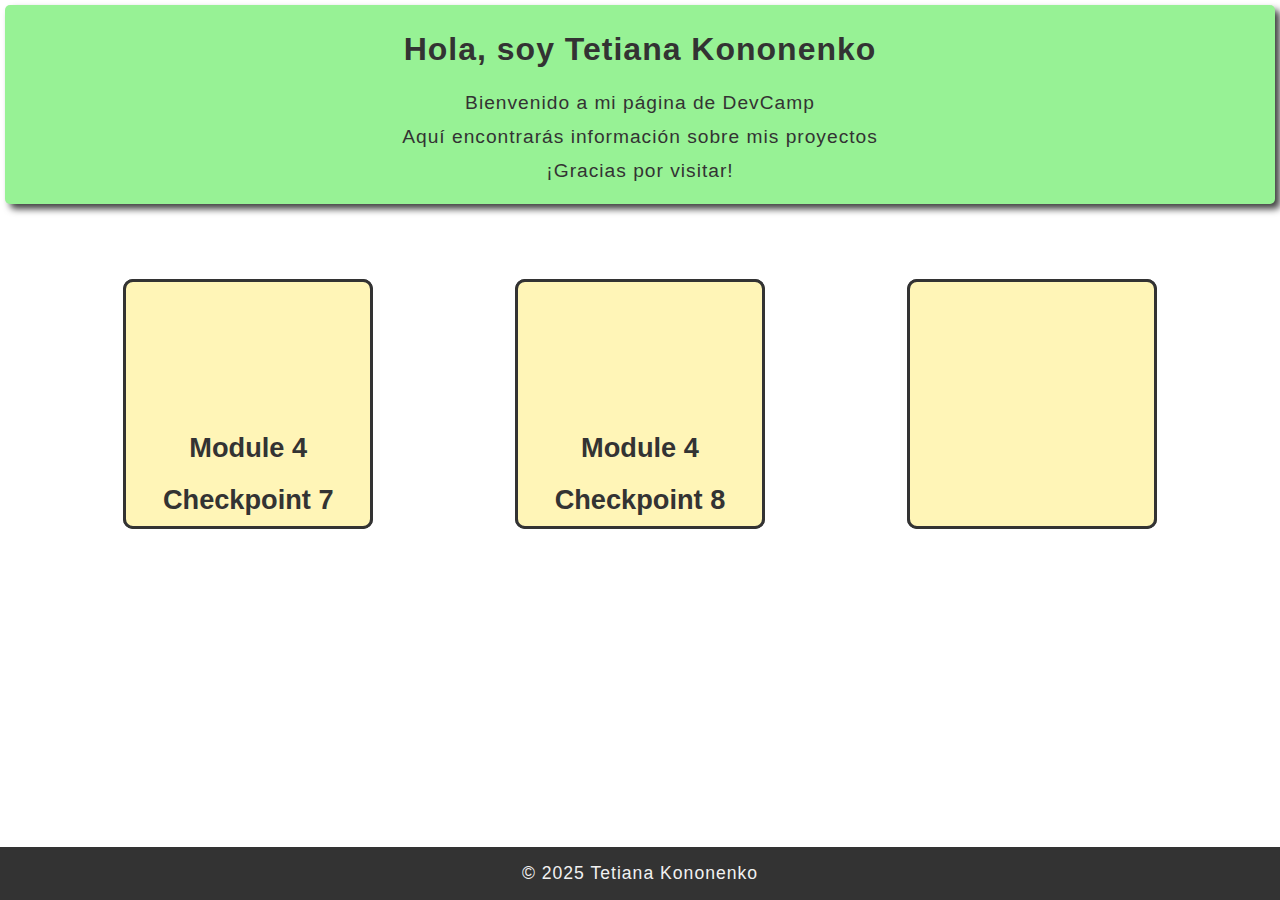
<file: index.html>
<!DOCTYPE html>
<html lang="es">
<head>
    <meta charset="UTF-8">
    <meta name="viewport" content="width=device-width, initial-scale=1.0">
    <title>DevCamp - Tetiana Kononenko</title>
    <link rel="stylesheet" href="css/commun.css">
    <link rel="stylesheet" href="css/homepage.css">
    <link rel="stylesheet" href="css/media_queries.css">
</head>
<body>
    <header>
        <h1>Hola, soy Tetiana Kononenko</h1>
        <p>Bienvenido a mi página de DevCamp</p>
        <p>Aquí encontrarás información sobre mis proyectos</p>
        <p>¡Gracias por visitar!</p>
    </header>
    <main class="main-wrapper">
        <!-- Checkpoint 7 -->
        <div class="card-container">
            <div class="front-wrapper">
                <h3>Module 4</h3>
                <h3>Checkpoint 7</h3>
            </div>
            <div class="back-wrapper">
                <a href="m4c7.html">PREGUNTAS TEÓRICAS</a>
            </div>
        </div>
        <!-- Checkpoint 8 -->
        <div class="card-container">
            <div class="front-wrapper">
                <h3>Module 4</h3>
                <h3>Checkpoint 8</h3>
            </div>
            <div class="back-wrapper">
                <a href="m4c8.html">PREGUNTAS TEÓRICAS</a>
            </div>
        </div>
        <!-- test -->
        <div class="card-container">
            <div class="front-wrapper">
                <h3></h3>
                <h3></h3>
            </div>
            <div class="back-wrapper">
                <a href="#"></a>
            </div>
        </div>
    </main>
    <footer>
        <p>&copy; 2025 Tetiana Kononenko</p>
    </footer>
</body>
</html>
</file>
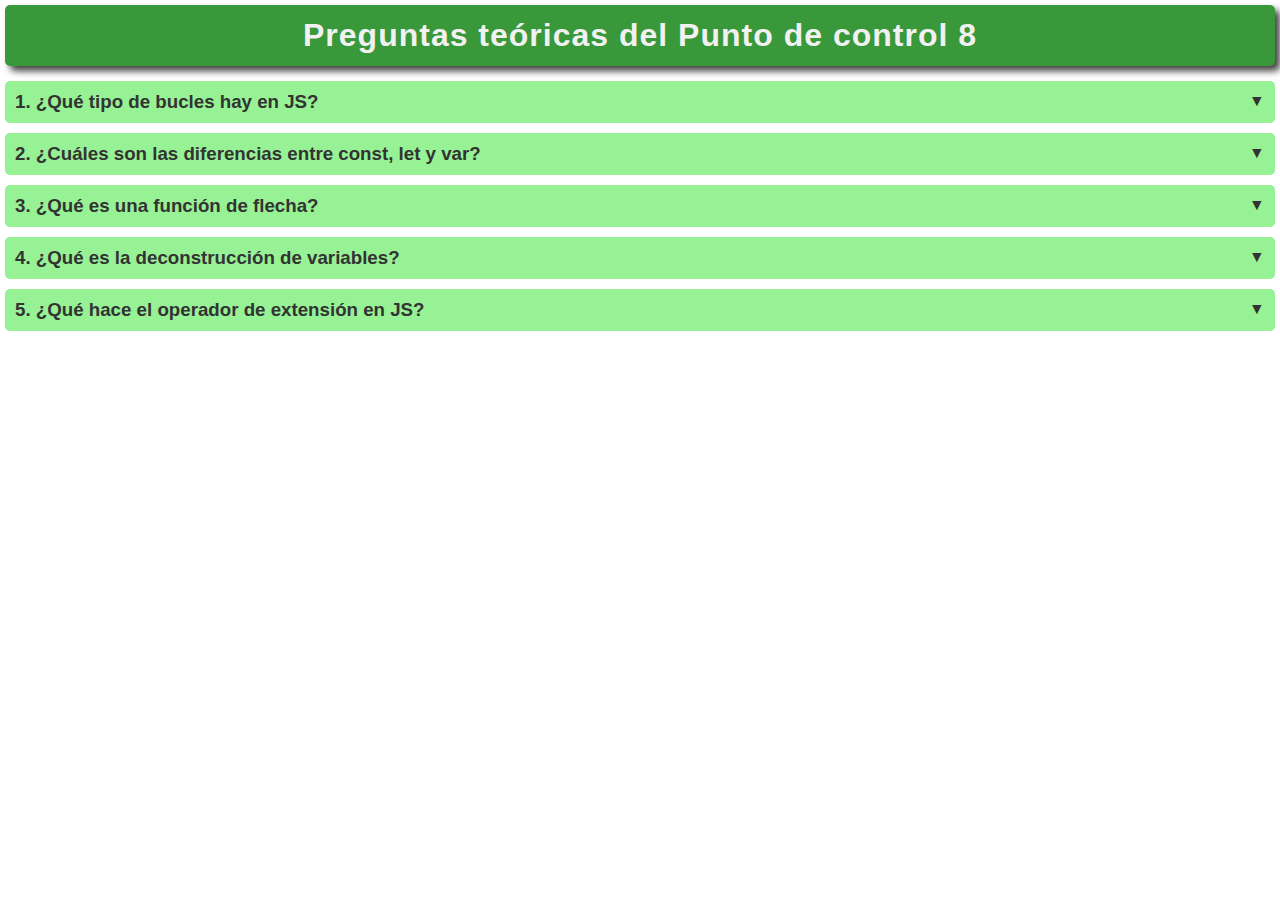
<file: m4c8.html>
<!DOCTYPE html>
<html lang="es">
<head>
    <meta charset="UTF-8">
    <meta name="viewport" content="width=device-width, initial-scale=1.0">
    <title>M4C8</title>
    <link rel="stylesheet" href="css/commun.css">
    <!-- TODO delete -->
    <link rel="stylesheet" href="css/style.css">
</head>
<body>
    <header>
        <h1>Preguntas teóricas del Punto de control 8</h1>
    </header>
    <main>
<!-- 1 question -->
        <div class="question-answer">
            <div class="question-wrapper">
                <h3>1. ¿Qué tipo de bucles hay en JS?</h3>
                <div class="arrow down">&#9650;</div>
            </div>
            <div class="answer-wrapper close">
                <div class="answer-contenido">
                    <div class="flex-container">
                        <div class="text-wrapper">
                            <p>
                                <b class="large-text">Un ciclo</b> es una construcción en programación que permite repetir el mismo bloque de código varias veces mientras se cumpla una determinada condición.
                            </p>
                            <br>
                            <p>
                                <i class="underlined">Los ciclos son útiles cuando se necesita:</i>
                            </p>
                            <ul>
                                <li>recorrer los elementos de un arreglo;</li>
                                <li>realizar una tarea muchas veces (por ejemplo, contar hasta 100);</li>
                                <li>solicitar la entrada del usuario hasta que introduzca un valor correcto;</li>
                                <li>automatizar acciones repetitivas.</li>
                            </ul>
                            <br>
                            <p>
                                <i class="underlined">En JavaScript hay varios tipos principales de ciclos:</i>
                            </p>
                            <ul>
                                <li><b>for</b> - ciclo con una cantidad conocida de repeticiones de antemano.</li>
                                <li><b>while</b> - ciclo con una cantidad desconocida de repeticiones, mientras se cumpla una condición.</li>
                                <li><b>do...while</b> - como while, pero el código se ejecuta al menos una vez.</li>
                                <li><b>for...in</b> - se utiliza para recorrer las propiedades de un objeto.</li>
                                <li><b>for...of</b> - se utiliza para recorrer los valores de objetos iterables (arreglos, cadenas, etc.).</li>
                            </ul>
                            <!-- <br> -->
                        </div>
                        <div class="img-wrapper">
                            <img src="img/loops.jpg" alt="loops">
                        </div>
                    </div>
                    <hr>
                    <p>
                        &#128204; <b class="large-text">El ciclo for</b> es un ciclo universal con un contador controlado. Se usa más comúnmente cuando se sabe de antemano cuántas veces se deben repetir las acciones.
                    </p>
                    <br>
                    <p>
                        Estructura del ciclo <b>for</b>:
                    </p>
                    <pre><code>
for (variable; condición; paso) {
    // cuerpo del ciclo
}
                    </code></pre>
                    <ul>
                        <li>se ejecuta el variable (por ejemplo, let i = 0) - esta es la inicialización;</li>
                        <li>se evalúa la condición (por ejemplo, i &lt; 5) - si es true, se ejecuta el cuerpo del ciclo;</li>
                        <li>después de ejecutar el cuerpo del ciclo, se realiza el paso (por ejemplo, i++ - incremento del contador);</li>
                        <li>se vuelve a verificar la condición, y así sucesivamente.</li>
                    </ul>
                    <br>
                    <p>
                        Ejemplo:
                    </p>
                    <pre><code>
for (let i = 1; i &lt;= 3; i++) {
    console.log(`Iteración número ${i}`);
}

// Iteración número 1  
// Iteración número 2  
// Iteración número 3
                    </code></pre>
                    <br>
                    <p>
                        <i class="underlined">¿Cuándo se utiliza el ciclo <b>for</b>?</i>
                    </p>
                    <ul>
                        <li>Cuando se conoce la cantidad exacta de iteraciones.</li>
                        <li>Al recorrer un arreglo por índices.</li>
                        <li>Cuando se necesita controlar el paso (por ejemplo, i += 2, i--).</li>
                    </ul>
                    <hr>
                    <p>
                        &#128204; <b class="large-text">El ciclo while</b> ejecuta un bloque de código mientras la condición sea verdadera (true). Es útil cuando no se sabe de antemano cuántas veces se deben repetir las acciones.
                    </p>
                    <br>
                    <p>
                        Estructura del ciclo <b>while</b>:
                    </p>
                    <pre><code>
while (condición) {
  // cuerpo del ciclo
}
                    </code></pre>
                    <ul>
                        <li>primero se verifica la condición;</li>
                        <li>si la condición es true, se ejecuta el cuerpo del ciclo;</li>
                        <li>luego, se vuelve a verificar la condición;</li>
                        <li>esto se repite mientras la condición siga siendo verdadera;</li>
                    </ul>
                    <p>
                        Si la condición es <i>false</i> desde el principio, el cuerpo del ciclo no se ejecutará ni una sola vez.
                    </p>
                    <br>
                    <p>
                        Ejemplo:
                    </p>
                    <pre><code>
let number = 1;

while (number &lt;= 3) {
  console.log(`Número: ${number}`);
  number++;
}

// Número: 1  
// Número: 2  
// Número: 3
                    </code></pre>
                    <br>
                    <p>
                        <i class="underlined">¿Cuándo se utiliza el ciclo <b>while</b>?</i>
                    </p>
                    <ul>
                        <li>Cuando no sabes cuántas iteraciones serán necesarias.</li>
                        <li>Por ejemplo, al recibir datos del usuario, cuando necesitas esperar una entrada válida.</li>
                        <li>Al esperar un evento o estado (por ejemplo, la carga de datos).</li>
                    </ul>
                    <hr>
                    <p>
                        &#128204; <b class="large-text">El ciclo do...while</b> es similar al ciclo <b>while</b>, pero garantiza que el cuerpo del ciclo se ejecute al menos una vez, incluso si la condición es falsa desde el principio.
                    </p>
                    <br>
                    <p>
                        Estructura del ciclo <b>do...while</b>:
                    </p>
                    <pre><code>
do {
  // cuerpo del ciclo
} while (condición);
                    </code></pre>
                    <ul>
                        <li>se ejecuta el cuerpo del ciclo una vez;</li>
                        <li>luego se verifica la condición;</li>
                        <li>si la condición es true, el ciclo se repite;</li>
                        <li>si es false, el ciclo termina.</li>
                    </ul>
                    <br>
                    <p>
                        Ejemplo:
                    </p>
                    <pre><code>
let i = 5;

do {
  console.log(`Esto se imprimirá al menos una vez i = ${i}`);
  i++;
} while (i &lt; 3);

// Esto se imprimirá al menos una vez i = 5
                    </code></pre>
                    <br>
                    <p>
                        <i class="underlined">¿Cuándo se utiliza el ciclo <b>do...while</b>?</i>
                    </p>
                    <ul>
                        <li>Cuando necesitas asegurarte de que el cuerpo del ciclo se ejecute al menos una vez.</li>
                        <li>Por ejemplo, al pedir una contraseña antes de iniciar sesión — se debe solicitar la entrada al menos una vez.</li>
                        <li>Cuando la verificación debe hacerse después de ejecutar la acción.</li>
                    </ul>
                    <hr>
                    <p>
                        &#128204; <b class="large-text">El ciclo for...in</b> se utiliza para recorrer las propiedades de un objeto. Es útil cuando necesitas acceder a todas las propiedades de un objeto sin importar su orden.
                    </p>
                    <br>
                    <p>
                        Estructura del ciclo <b>for...in</b>:
                    </p>
                    <pre><code>
for (let clave in objeto) {
  // cuerpo del ciclo
}
                    </code></pre>
                    <ul>
                        <li>se declara una variable (por ejemplo, clave) que tomará el nombre de cada propiedad del objeto;</li>
                        <li>el cuerpo del ciclo se ejecuta para cada propiedad del objeto.</li>
                    </ul>
                    <br>
                    <p>
                        Ejemplo:
                    </p>
                    <pre><code>
let user = {
  nombre: 'Elena',
  edad: 30,
  ciudad: 'Kazan'
};

for (let clave in user) {
  console.log(clave + ": " + user[clave]);
}

// nombre: Elena
// edad: 30
// ciudad: Kazan
                    </code></pre>
                    <br>
                    <p>
                        <i class="underlined">¿Cuándo se utiliza el ciclo <b>for...in</b>?</i>
                    </p>
                    <ul>
                        <li>Cuando necesitas recorrer las propiedades de un objeto.</li>
                        <li>Cuando no importa el orden de las propiedades.</li>
                        <li>Cuando no necesitas acceder a los valores de un arreglo por índice.</li>
                    </ul>
                    <hr>
                    <p>
                        &#128204; <b class="large-text">El ciclo for...of</b> se utiliza para recorrer los valores de objetos iterables (arreglos, cadenas, etc.). Es útil cuando necesitas acceder a los valores sin preocuparte por los índices.
                    </p>
                    <br>
                    <p>
                        Estructura del ciclo <b>for...of</b>:
                    </p>
                    <pre><code>
for (let variable of colección) {
  // cuerpo del ciclo
}
                    </code></pre>
                    <ul>
                        <li>se declara una variable (por ejemplo, variable) que tomará el valor de cada elemento de la colección;</li>
                        <li>el cuerpo del ciclo se ejecuta para cada elemento de la colección.</li>
                    </ul>
                    <br>
                    <p>
                        Ejemplo:
                    </p>
                    <pre><code>
let names = ['Anna', 'Boris', 'Víctor'];

for (let name of names) {
  console.log(`Hola, ${name}!`);
}

// Hola, Anna!
// Hola, Boris!
// Hola, Víctor!
                    </code></pre>
                    <br>
                    <p>
                        <i class="underlined">¿Cuándo se utiliza el ciclo <b>for...of</b>?</i>
                    </p>
                    <ul>
                        <li>Cuando necesitas recorrer los valores de un objeto iterable.</li>
                        <li>Cuando no necesitas preocuparte por los índices.</li>
                        <li>Cuando no necesitas acceder a las propiedades del objeto.</li>
                    </ul>
                </div>
                <div class="arrow-2">&#9650;</div>
            </div>
        </div>
<!-- 2 question -->
        <div class="question-answer">
            <div class="question-wrapper">
                <h3>2. ¿Cuáles son las diferencias entre const, let y var?</h3>
                <div class="arrow down">&#9650;</div>
            </div>
            <div class="answer-wrapper close">
                <div class="answer-contenido">
                    <p>
                        Cuando comenzamos a aprender a programar en JavaScript, una de las primeras cosas con las que nos encontramos es la declaración de variables. En JavaScript, existen tres palabras clave para esto: <b>let</b>, <b>const</b> y <b>var</b>. Todas se usan para crear variables, pero entre ellas existen diferencias importantes. Para entender mejor cómo y cuándo usar cada una de ellas, vamos a analizar cada una por separado.
                    </p>
                    <div class="img-wrapper">
                        <img src="img/var_let_const.jpeg" alt="variables">
                    </div>
                    <hr>
                    <p>
                        &#128204; <b class="large-text">var</b> - es una palabra clave que se utilizaba para declarar variables antes de la llegada de ES6 (la nueva versión de JavaScript que se lanzó en 2015). <b>var</b> es, en esencia, el método antiguo para crear variables, y aunque aún se puede usar, hoy en día se recomienda utilizar formas más modernas de declarar variables, como let y const.
                    </p>
                    <br>
                    <p>
                        Las variables declaradas con <b>var</b> tienen un <b>ámbito funcional</b> (function scope). Esto significa que esas variables están disponibles dentro de toda la función en la que fueron declaradas, y no son accesibles fuera de esa función. Si la variable se declara fuera de cualquier función, será global.
                    </p>
                    <p>
                        Ejemplo:   
                    </p>
                    <pre><code>
function testVar() {
    var x = 10;
    if (true) {
        var x = 20; // redefinimos x dentro del bloque if
        console.log(x); // 20
    }
    console.log(x); // 20, porque x fue cambiada dentro del bloque if
}
                    </code></pre>
                    <p>
                        En este ejemplo, la variable <b>x</b> se redefine dentro del bloque <b>if</b>, y su valor cambia tanto dentro como fuera del bloque. Esto se debe a que <b>var</b> tiene un ámbito funcional.
                    </p>
                    <br>
                    <p>
                        Puedes declarar una variable usando <b>var</b> varias veces dentro del mismo ámbito, y esto no causará un error. Sin embargo, es importante tener en cuenta que la segunda declaración sobrescribirá el valor de la variable, lo que puede generar comportamientos inesperados en tu código.
                    </p>
                    <p>
                        Ejemplo:   
                    </p>
                    <pre><code>
var x = 10;
var x = 20; // No hay error, pero x ahora tiene el valor 20

console.log(x); // 20
                    </code></pre>
                    <p>
                        En este ejemplo, la variable <b>x</b> se declara dos veces con <b>var</b>, y no se produce ningún error. Sin embargo, el valor de <b>x</b> cambia a <b>20</b> después de la segunda declaración.
                    </p>
                    <br>
                    <p>
                        <i class="underlined">¿Cuándo se utiliza <b>var</b>?</i>
                    </p>
                    <ul>
                        <li>Cuando necesitas compatibilidad con versiones antiguas de JavaScript.</li>
                        <li>Cuando no te importa el ámbito de la variable.</li>
                        <li>Cuando estás trabajando en un código heredado que ya utiliza <b>var</b>.</li>
                    </ul>
                    <p>
                        Aunque var sigue funcionando en JavaScript, su uso puede provocar errores difíciles de depurar, especialmente si se olvida cómo funciona el ámbito (scope). Esto fue solucionado con la introducción de let y const en ES6.
                    </p>
                    <hr>
                    <p>
                        &#128204; <b>let</b> - es una palabra clave que se introdujo en ES6 y se utiliza para declarar variables con un <b>ámbito de bloque</b> (block scope). Esto significa que las variables declaradas con let solo están disponibles dentro del bloque en el que fueron declaradas (por ejemplo, dentro de un bucle o una declaración if).
                    </p>
                    <p>
                        Ejemplo:
                    </p>
                    <pre><code>
if (true) {
    let a = 10;
    console.log(a); // 10
}
console.log(a); // Error: a no está definido, ya que solo existe dentro del bloque if
                    </code></pre>
                    <p>
                        En este ejemplo, la variable <b>a</b> se declara dentro del bloque <b>if</b>, y no está disponible fuera de ese bloque. Esto ayuda a evitar conflictos de nombres y errores en el código.
                    </p>
                    <br>
                    <p>
                        Puedes declarar una variable usando <b>let</b> varias veces dentro del mismo ámbito, pero esto causará un error. Esto es diferente a <b>var</b>, donde puedes redeclarar variables sin problemas.
                    </p>
                    <p>
                        Ejemplo:   
                    </p>
                    <pre><code>
let a = 10;
let a = 20; // Error: la variable a ya ha sido declarada
                    </code></pre>
                    <p>
                        En este ejemplo, la variable <b>a</b> se declara dos veces con <b>let</b>, y esto causa un error porque no se permite redeclarar variables con let en el mismo ámbito.
                    </p>
                    <br>
                    <p>
                        <i class="underlined">¿Cuándo se utiliza <b>let</b>?</i>
                    </p>
                    <ul>
                        <li>Cuando necesitas una variable con un ámbito de bloque.</li>
                        <li>Cuando no necesitas que la variable sea global.</li>
                        <li>Cuando quieres evitar conflictos de nombres y errores en el código.</li>
                    </ul>
                    <p>
                        <b>let</b> es la opción más segura y moderna para declarar variables en JavaScript, y se recomienda su uso en la mayoría de los casos.
                    </p>
                    <hr>
                    <p>
                        &#128204; <b class="large-text">const</b> - es otra palabra clave introducida en ES6 que se utiliza para declarar variables con un <b>ámbito de bloque</b> (block scope), al igual que <b>let</b>. Sin embargo, la principal diferencia entre <b>const</b> y <b>let</b> es que las variables declaradas con <b>const</b> no pueden ser reasignadas después de su declaración. Esto significa que una vez que le das un valor a una variable con <b>const</b>, no puedes cambiar ese valor.
                    </p>
                    <p>
                        Ejemplo:
                    </p>
                    <pre><code>
const PI = 3.14;
PI = 3.14159; // Error: no se puede reasignar una variable const
                    </code></pre>
                    <p>
                        En este ejemplo, la variable <b>PI</b> se declara con <b>const</b>, y luego se intenta cambiar su valor. Esto causa un error porque no se permite reasignar variables declaradas con <b>const</b>.
                    </p>
                    <br>
                    <p>
                        Puedes declarar un objeto o un arreglo usando <b>const</b>, pero puedes modificar sus propiedades o elementos. Esto se debe a que el valor de la variable sigue siendo el mismo (la referencia al objeto o arreglo), pero puedes cambiar el contenido del objeto o arreglo.
                    </p>
                    <p>
                        Ejemplo:
                    </p>
                    <pre><code>
const person = {
    name: 'Juan',
    age: 30
};

person.age = 35; // Esto es válido, ya que estamos modificando una propiedad del objeto
console.log(person.age); // 35
                    </code></pre>
                    <p>
                        En este ejemplo, la variable <b>persona</b> se declara con <b>const</b>, pero se puede modificar la propiedad <b>edad</b> del objeto sin problemas.
                    </p>
                    <br>
                    <p>
                        <i class="underlined">¿Cuándo se utiliza <b>const</b>?</i>
                    </p>
                    <ul>
                        <li>Cuando necesitas una variable con un ámbito de bloque.</li>
                        <li>Cuando no necesitas que la variable sea reasignada.</li>
                        <li>Cuando quieres evitar errores de reasignación accidental.</li>
                        <li>Cuando trabajas con objetos o arreglos y no necesitas cambiar la referencia del objeto o arreglo.</li>
                    </ul>
                    <p>
                        <b>const</b> es una excelente opción para declarar variables que no deben cambiar, y se recomienda su uso en la mayoría de los casos donde no necesitas reasignar la variable.
                    </p>
                    <hr>
                    <p>
                        Cuando escribes código en JavaScript, elegir correctamente el tipo de variable es un paso importante para escribir un código claro, confiable y seguro.
                    </p>
                    <p>
                        En general, se recomienda usar <b>let</b> y <b>const</b> en lugar de <b>var</b>, ya que ofrecen un mejor control sobre el ámbito de las variables y ayudan a evitar errores comunes en el código. La mayoría de los desarrolladores modernos prefieren usar <b>let</b> y <b>const</b> para declarar variables, y solo usan <b>var</b> en casos específicos donde es necesario.
                    </p>
                    <div class="img-wrapper">
                        <img src="img/variables.png" alt="variables">
                    </div>
                </div>
                <div class="arrow-2">&#9650;</div>
            </div>
        </div>
<!-- 3 question -->
        <div class="question-answer">
            <div class="question-wrapper">
                <h3>3. ¿Qué es una función de flecha?</h3>
                <div class="arrow down">&#9650;</div>
            </div>
            <div class="answer-wrapper close">
                <div class="answer-contenido">
                    <p>
                        &#128204; <b class="large-text">Una función de flecha</b> (arrow function) es una forma más concisa de escribir funciones en JavaScript. Se introdujo en ES6 y se caracteriza por su sintaxis simplificada y su comportamiento especial con respecto al contexto de <b>this</b>.
                    </p>
                    <br>
                    <p>
                        La sintaxis básica de una función de flecha es la siguiente:
                    </p>
                    <pre><code>
const nameFunction = (parametros) => {
    // cuerpo de la función
}
                    </code></pre>
                    <p>
                        O, si la función tiene un solo parámetro, puedes omitir los paréntesis:
                    </p>
                    <pre><code>
const nameFunction = parametro => {
    // cuerpo de la función
}
                    </code></pre>
                    <p>
                        Y si la función tiene una sola expresión, puedes omitir las llaves y el return:
                    </p>
                    <pre><code>
const nameFunction = (parametros) => expresion;
                    </code></pre>
                    <br>
                    <p>
                        Ejemplo de una función de flecha:
                    </p>
                    <pre><code>
const suma = (a, b) => a + b;
console.log(suma(2, 3)); // 5
                    </code></pre>
                    <p>
                        En este ejemplo, la función <b>suma</b> toma dos parámetros <b>a</b> y <b>b</b>, y devuelve su suma. La sintaxis es más corta y fácil de leer que la forma tradicional de declarar funciones.
                    </p>
                    <p>
                        Ejemplo de una función normal:
                    </p>
                    <pre><code>
function suma(a, b) {
    return a + b;
}
console.log(suma(2, 3)); // 5
                    </code></pre>
                    <p>
                        El resultado de ambas funciones es el mismo: add(2, 3) devolverá 5. Como puedes ver, la función de flecha es más concisa y fácil de leer.
                    </p>
                    <br>
                    <p>
                        Una de las características más importantes de las funciones de flecha es que no tienen su propio contexto de <b>this</b>. Esto significa que el valor de <b>this</b> dentro de una función de flecha se hereda del contexto en el que se define la función. Esto es diferente a las funciones tradicionales, que crean su propio contexto de <b>this</b>.
                    </p>
                    <p>
                        Ejemplo:
                    </p>
                    <pre><code>
const object = {
    name: 'Juan',
    age: 30,
    greeting: function() {
        console.log(`Hola, soy ${this.name}`);
    }
};

objet.greeting(); // Hola, soy Juan
                    </code></pre>
                    <p>
                        En este ejemplo, la función <b>greeting</b> está definida dentro del objeto <b>object</b> y accede correctamente a la propiedad <b>name</b> usando <b>this</b>. Al ser una función normal (no flecha) y estar invocada como un método del objeto, <b>this</b> hace referencia al propio objeto <b>object</b>, lo que permite acceder a sus propiedades correctamente.
                    </p>
                    <br>
                    <p>
                        <i class="underlined">¿Cuándo se utiliza una <b>función de flecha?</b></i>
                    </p>
                    <ul>
                        <li>Cuando necesitas una sintaxis más concisa y legible para funciones simples.</li>
                        <li>Cuando quieres evitar problemas con el contexto de <b>this</b>.</li>
                        <li>Cuando trabajas con funciones de orden superior (funciones que toman otras funciones como argumentos).</li>
                        <li>Cuando necesitas una función que no se va a reutilizar en otros lugares.</li>
                    </ul>
                    <br>
                    <p>
                        Las funciones de flecha son una herramienta poderosa y útil en JavaScript, y su uso se ha vuelto común en el desarrollo moderno. Sin embargo, es importante recordar que no todas las funciones deben ser escritas como funciones de flecha. En algunos casos, las funciones tradicionales pueden ser más adecuadas, especialmente cuando necesitas un contexto de <b>this</b> diferente.
                    </p>
                    <div class="img-wrapper">
                        <img src="img/arrow_function.png" alt="arrow function">
                    </div>
                </div>
                <div class="arrow-2">&#9650;</div>
            </div>
        </div>
<!-- 4 question -->
        <div class="question-answer">
            <div class="question-wrapper">
                <h3>4. ¿Qué es la deconstrucción de variables?</h3>
                <div class="arrow down">&#9650;</div>
            </div>
            <div class="answer-wrapper close">
                <div class="answer-contenido">
                    <p>
                        <b class="large-text">La deconstrucción de variables</b> (destructuring) es una característica de JavaScript que permite extraer valores de arreglos u objetos y asignarlos a variables individuales de manera más concisa y legible. Esta característica fue introducida en ES6 y se ha vuelto muy popular entre los desarrolladores.
                    </p>
                    <p>
                        Supongamos que recibes un arreglo u objeto con varios valores y quieres asignar cada uno a su propia variable. En lugar de usar una larga cadena de asignaciones, puedes utilizar la desestructuración, que lo hace más corto y «limpio».
                    </p>
                    <hr>
                    <p>
                        &#128204; Al usar <b class="large-text">la deconstrucción de arreglos</b>, el orden de los elementos tiene un papel fundamental. Dado que los arreglos son colecciones ordenadas, sus valores se asignan a las variables según su posición. Esto significa que el primer valor del arreglo se asignará a la primera variable, el segundo al segundo, y así sucesivamente. Este enfoque resulta especialmente útil cuando conoces bien la estructura del arreglo y quieres extraer rápidamente los datos necesarios sin código innecesario.
                    </p>
                    <br>
                    <p>
                        Ejemplo sin deconstrucción:
                    </p>
                    <pre><code>
const rgb = [255, 100, 50];

const red = rgb[0];
const green = rgb[1];
const blue = rgb[2];

console.log(`Rojo: ${red}, Verde: ${green}, Azul: ${blue}`);
// Rojo: 255, Verde: 100, Azul: 50
                    </code></pre>
                    <p>
                        En este ejemplo, se asignan los valores del arreglo <b>rgb</b> a las variables <b>red</b>, <b>green</b> y <b>blue</b> utilizando el índice de cada elemento. Esto puede volverse tedioso si el arreglo tiene muchos elementos.
                    </p>
                    <br>
                    <p>
                        Ejemplo con deconstrucción:
                    </p>
                    <pre><code>
const rgb = [255, 100, 50];

const [red, green, blue] = rgb;

console.log(`Rojo: ${red}, Verde: ${green}, Azul: ${blue}`);
// Rojo: 255, Verde: 100, Azul: 50
                    </code></pre>
                    <p>
                        En este ejemplo, la deconstrucción de arreglos permite asignar los valores del arreglo <b>rgb</b> directamente a las variables <b>red</b>, <b>green</b> y <b>blue</b> en una sola línea de código.
                    </p>
                    <hr>
                    <p>
                        &#128204; Al usar <b class="large-text">la deconstrucción de objetos</b>, el orden no importa. Dado que los objetos son colecciones no ordenadas de pares clave-valor, puedes extraer los valores utilizando las claves correspondientes. Esto significa que puedes asignar valores a variables sin preocuparte por el orden en que aparecen en el objeto. Este enfoque es especialmente útil cuando trabajas con objetos complejos y necesitas acceder a propiedades específicas sin importar su posición.
                    </p>
                    <br>
                    <p>
                        Ejemplo sin deconstrucción:
                    </p>
                    <pre><code>
const person = {
    name: 'Juan',
    age: 30,
    city: 'Madrid'
};

const name = person.name;
const age = person.age;
const city = person.city;

console.log(`Nombre: ${name}, Edad: ${age}, Ciudad: ${city}`);
// Nombre: Juan, Edad: 30, Ciudad: Madrid
                    </code></pre>
                    <p>
                        En este ejemplo, se asignan los valores del objeto <b>person</b> a las variables <b>name</b>, <b>age</b> y <b>city</b> utilizando la clave de cada propiedad. Esto puede volverse tedioso si el objeto tiene muchas propiedades.
                    </p>
                    <br>
                    <p>
                        Ejemplo con deconstrucción:
                    </p>
                    <pre><code>
const person = {
    name: 'Juan',
    age: 30,
    city: 'Madrid'
};

const { name, age, city } = person;

console.log(`Nombre: ${name}, Edad: ${age}, Ciudad: ${city}`);
// Nombre: Juan, Edad: 30, Ciudad: Madrid
                    </code></pre>
                    <p>
                        En este ejemplo, la deconstrucción de objetos permite asignar los valores del objeto <b>person</b> directamente a las variables <b>name</b>, <b>age</b> y <b>city</b> en una sola línea de código.
                    </p>
                    <hr>
                    <p>
                        <b>La deconstrucción de variables</b> es una característica poderosa y útil en JavaScript que simplifica el proceso de asignación de valores a variables. Al utilizar la desestructuración, puedes escribir un código más limpio y legible, lo que facilita la comprensión y el mantenimiento del mismo.
                    </p>
                </div>
                <div class="arrow-2">&#9650;</div>
            </div>
        </div>
<!-- 5 question -->
        <div class="question-answer">
            <div class="question-wrapper">
                <h3>5. ¿Qué hace el operador de extensión en JS?</h3>
                <div class="arrow down">&#9650;</div>
            </div>
            <div class="answer-wrapper close">
                <div class="answer-contenido">
                    <p>
                        <b class="large-text">El operador de expansión</b> en JavaScript (también conocido como el <b class="large-text">spread</b> operator) es una sintaxis <b>...</b> que «despliega» (expande) los elementos de un arreglo o las propiedades de un objeto en lugares donde se esperan valores individuales.
                    </p>
                    <div class="img-wrapper">
                        <img src="img/spread.png" alt="operador spread">
                    </div>
                    <p>
                        <i class="underlined">El operador de extensión se utiliza principalmente en dos contextos:</i>
                    </p>
                    <ul>
                        <li>Al crear nuevos arreglos u objetos, el operador de extensión permite combinar varios arreglos u objetos en uno solo, o copiar un arreglo u objeto existente.</li>
                        <li>Al pasar argumentos a funciones, el operador de extensión permite pasar los elementos de un arreglo como argumentos individuales a una función.</li>
                    </ul>
                    <hr>
                    <p>
                        &#128204; Al usar el <b>operador de extensión con arreglos</b>, puedes combinar varios arreglos en uno solo, copiar un arreglo o agregar elementos a un arreglo existente. Además, <b>spread</b> permite expandir un arreglo en una lista de argumentos para una función.
                    </p>
                    <br>
                    <p>
                        Ejemplo de <b>combinación de arreglos</b>:
                    </p>
                    <pre><code>
const arr1 = [1, 2, 3];
const arr2 = [4, 5, 6];

const combinedArr = [...arr1, ...arr2];
console.log(combinedArr); // [1, 2, 3, 4, 5, 6]
                    </code></pre>
                    <p>
                        En este ejemplo, el operador de extensión se utiliza para combinar los arreglos <b>arr1</b> y <b>arr2</b> en un nuevo arreglo llamado <b>combinedArr</b>.
                    </p>
                    <br>
                    <p>
                        Ejemplo de <b>copia de un arreglo</b>:
                    </p>
                    <pre><code>
const arr1 = [1, 2, 3];

const arr2 = [...arr1];
console.log(arr2); // [1, 2, 3]
                    </code></pre>
                    <p>
                        En este ejemplo, el operador de extensión se utiliza para crear una copia del arreglo <b>arr1</b> en un nuevo arreglo llamado <b>arr2</b>.
                    </p>
                    <br>
                    <p>
                        Ejemplo de <b>agregar elementos a un arreglo</b>:
                    </p>
                    <pre><code>
const arr1 = [1, 2, 3];
const arr2 = [4, 5, 6];

const combinedArr = [0, ...arr1, ...arr2, 7];
console.log(combinedArr); // [0, 1, 2, 3, 4, 5, 6, 7]
                    </code></pre>
                    <p>
                        En este ejemplo, el operador de extensión se utiliza para agregar elementos al centro del nuevo arreglo <b>combinedArr</b>.
                    </p>
                    <br>
                    <p>
                        Ejemplo de <b>pasar argumentos a una función</b>:
                    </p>
                    <pre><code>
const numbers = [1, 2, 3];
const sum = (a, b, c) => a + b + c;

const result = sum(...numbers);
console.log(result); // 6
                    </code></pre>
                    <p>
                        En este ejemplo, el operador de extensión se utiliza para pasar los elementos del arreglo <b>numbers</b> como argumentos individuales a la función <b>sum</b>.
                    </p>
                    <hr>
                    <p>
                        &#128204; Al usar <b>el operador de expansión con objetos</b>, puedes copiar un objeto existente, combinar varios objetos en uno solo o agregar nuevas propiedades a un objeto.
                    </p>
                    <br>
                    <p>
                        Ejemplo de <b>copia de un objeto</b>:
                    </p>
                    <pre><code>
const obj1 = { a: 1, b: 2 };

const obj2 = { ...obj1 };
console.log(obj2); // { a: 1, b: 2 }
                    </code></pre>
                    <p>
                        En este ejemplo, el operador de extensión se utiliza para crear una copia del objeto <b>obj1</b> en un nuevo objeto llamado <b>obj2</b>.
                    </p>
                    <br>
                    <p>
                        Ejemplo de <b>combinación de objetos</b>:
                    </p>
                    <pre><code>
const obj1 = { a: 1, b: 2 };
const obj2 = { c: 3, d: 4 };

const combinedObj = { ...obj1, ...obj2 };
console.log(combinedObj); // { a: 1, b: 2, c: 3, d: 4 }
                    </code></pre>
                    <p>
                        En este ejemplo, el operador de extensión se utiliza para combinar los objetos <b>obj1</b> y <b>obj2</b> en un nuevo objeto llamado <b>combinedObj</b>.
                    </p>
                    <br>
                    <p>
                        Ejemplo de <b>agregar propiedades a un objeto</b>:
                    </p>
                    <pre><code>
const user = { name: 'Olga' };
const updatedUser = { ...user, age: 30 };

console.log(updatedUser); // { name: 'Olga', age: 30 }
                    </code></pre>
                    <p>
                        En este ejemplo, el operador de extensión se utiliza para agregar propiedades al nuevo objeto <b>updatedUser</b>.
                    </p>
                </div>
                <div class="arrow-2">&#9650;</div>
            </div>
        </div>
<!-- 5 question -->       



















    </main>
    <script src="js/script.js"></script>
</body>
</html>
</file>
<file: css/commun.css>
* {
    margin: 0;
    padding: 0;
    box-sizing: border-box;
}

body, a {
    font-family: 'Gill Sans', 'Gill Sans MT', sans-serif;
    color: #333333;
    padding-bottom: 60px;
}

a {
    text-decoration: none;
}

header {
    margin: 5px 5px 15px 5px;
    padding: 12px;
    border-radius: 5px;
    box-shadow: 5px 5px 7px 0px rgba(0, 0, 0, 0.75);
    background-color: #399839;
    color: #f1f1f1;
    font-family: 'Trebuchet MS', sans-serif;
    letter-spacing: 1px;
    text-align: center;
}

footer {
    padding: 16px;
    position: fixed;
    bottom: 0;
    left: 0;
    z-index: 9;
    width: 100%;
    background: #333333;
    color: #f1f1f1;
    font-family: 'Trebuchet MS', sans-serif;
    letter-spacing: 1px;
    text-align: center;
    }

footer > p {
    font-size: 1.1rem;
}
</file>
<file: css/homepage.css>
header {
    background-color: #97f295;
    color: #333333;
}

header > h1 {
    margin: 14px 0 24px;
}

header > p {
    margin: 12px 0 10px;
    font-size: 1.2em;
}

.main-wrapper {
    padding: 60px 8vw;
    display: flex;
    justify-content: space-around;
    align-items: flex-start;
    gap: 100px;
    flex-wrap: wrap;
    width: 100%;
}

.card-container {
    position: relative;
    width: 250px;
    height: 250px;
    border-radius: 10px;
}

/* Front styles */
.card-container > .front-wrapper {
    position: absolute;
    top: 0;
    left: 0;
    width: 100%;
    height: 100%;
    z-index: 2;
    transition: 0.6s ease-in-out;
    border-radius: 10px;
    border: 3px solid #333333;
    background-color: #fff5b7;
    display: flex;
    flex-direction: column;
    justify-content: flex-end;
    align-items: center;
}

.card-container > .front-wrapper h3 {
    margin: 10px;
    font-size: 1.7em;
}

.card-container > .front-wrapper p {
    font-size: 1.2em;
    margin-top: 30px;
    margin-bottom: 25px;
}

.card-container:hover > .front-wrapper {
    transform: translate(-35px, -35px);
}

.card-container:hover > .front-wrapper p {
    color: #fff5b7;
    transition: 0.3s;
}

/* Back styles */
.card-container > .back-wrapper {
    position: absolute;
    top: 0;
    left: 0;
    width: 100%;
    height: 100%;
    z-index: 1;
    transition: 0.6s ease-in-out;
    border-radius: 10px;
    border: 3px solid #333333;
    display: flex;
    flex-direction: column;
    justify-content: flex-end;
    align-items: center;
}

.card-container > .back-wrapper a {
    margin-bottom: 20px;
    padding: 5px 15px;
    background-color: #97f295;
    border-radius: 5px;
    font-size: 1.2em;
}

.card-container > .back-wrapper a:hover {
    background-color: #399839;
    color: #f1f1f1;
}

.card-container:hover > .back-wrapper {
    transform: translate(35px, 35px);
}
</file>
<file: css/media_queries.css>
@media (max-width: 1120px) {
    .answer-contenido .img-wrapper {
        width: 70%;
    }

    .answer-contenido .img-wrapper-vertical {
        width: 60%;
    }

    .flex-vertical {
        align-items: flex-start;
    }
}

@media (max-width: 768px) {
    .flex-vertical, .flex-horizontal {
        flex-direction: column;
        align-items: center;
        gap: 0;
    }

    .flex-vertical > .img-wrapper {
        width: 80%;
        margin-top: 20px;
    }
}


@media (max-width: 560px) {
    .card-container:hover > .front-wrapper {
        transform: translate(0, -35px);
    }

    .card-container:hover > .back-wrapper {
        transform: translate(0, 35px);
    }

    .answer-contenido .img-wrapper, .answer-contenido .img-wrapper-vertical {
        width: 100%;
    }
}
</file>
<file: css/style.css>
main {
    margin-top: 10px;
}

.question-wrapper {
    margin: 5px;
    padding: 10px;
    border-radius: 5px;
    background-color: #97f295;
    display: flex;
    justify-content: space-between;
    align-items: center;
}

.question-wrapper:hover {
    cursor: pointer;
}

.arrow {
    transition: transform 0.3s ease;
}

.arrow.down {
    transform: rotate(-180deg);
}

.answer-wrapper {
    margin: 0 5px;
    padding: 0 10px;
    background-color: #f1f1f1;
    display: flex;
    justify-content: space-between;
    overflow: hidden;
    max-height: max-content;
}

.answer-wrapper.close {
    max-height: 0;
}

.answer-wrapper > .arrow-2 {
    align-self: flex-end;
    padding-bottom: 10px;
}

.answer-wrapper > .arrow-2:hover {
    cursor: pointer;
}

.answer-contenido {
    padding: 10px 8vw;
}

p, pre, ul, li, dl, dt, dd {
    font-size: 1.2rem;
}

.answer-contenido p {
    margin: 10px 0;
    text-align: justify;
}

.answer-contenido .img-wrapper {
    width: 50vw;
    min-width: 200px;
    margin-top: 20px;
    margin-bottom: 20px;
    margin-left: auto;
    margin-right: auto;
}

.answer-contenido .img-wrapper-vertical {
    width: 35vw;
    min-width: 200px;
    margin-top: 20px;
    margin-bottom: 20px;
    margin-left: auto;
    margin-right: auto;
}

.answer-contenido img {
    width: 100%;
}

.answer-contenido .title-text {
    text-align: center;
}

.answer-contenido dd {
    margin: 0 0 10px 0;
    text-align: justify
}

.answer-contenido .table-languages {
    border-collapse: collapse;
    width: 100%;
}

.table-languages th, .table-languages td {
    border: 1px solid #333333;
    padding: 8px;
    font-size: clamp(1px, 1vw, 16px);
}

.answer-contenido hr {
    margin-top: 15px;
    margin-bottom: 28px;
}

.answer-contenido li {
    margin-left: 20px;
    padding-left: 20px;
}

.answer-contenido pre {
    padding-left: 20px;
    padding-right: 5px;
    background-color: #333333;
    color: #f1f1f1;
    text-wrap: wrap;
    font-size: clamp(1px, 3vw, 16px);;
}

.flex-container {
    display: flex;
    justify-content: space-between;
    align-items: center;
    gap: 60px;
}

.flex-container > .img-wrapper {
    width: 40%;
    /* margin: 0; */
}

.underlined {
    text-decoration: underline;
}

.large-text {
    font-size: 1.1em;
}




@media (max-width: 768px) {
    .flex-container {
        flex-direction: column;
        align-items: center;
        gap: 0;
    }

    .flex-container > .img-wrapper {
        width: 80%;
    }
}
</file>
